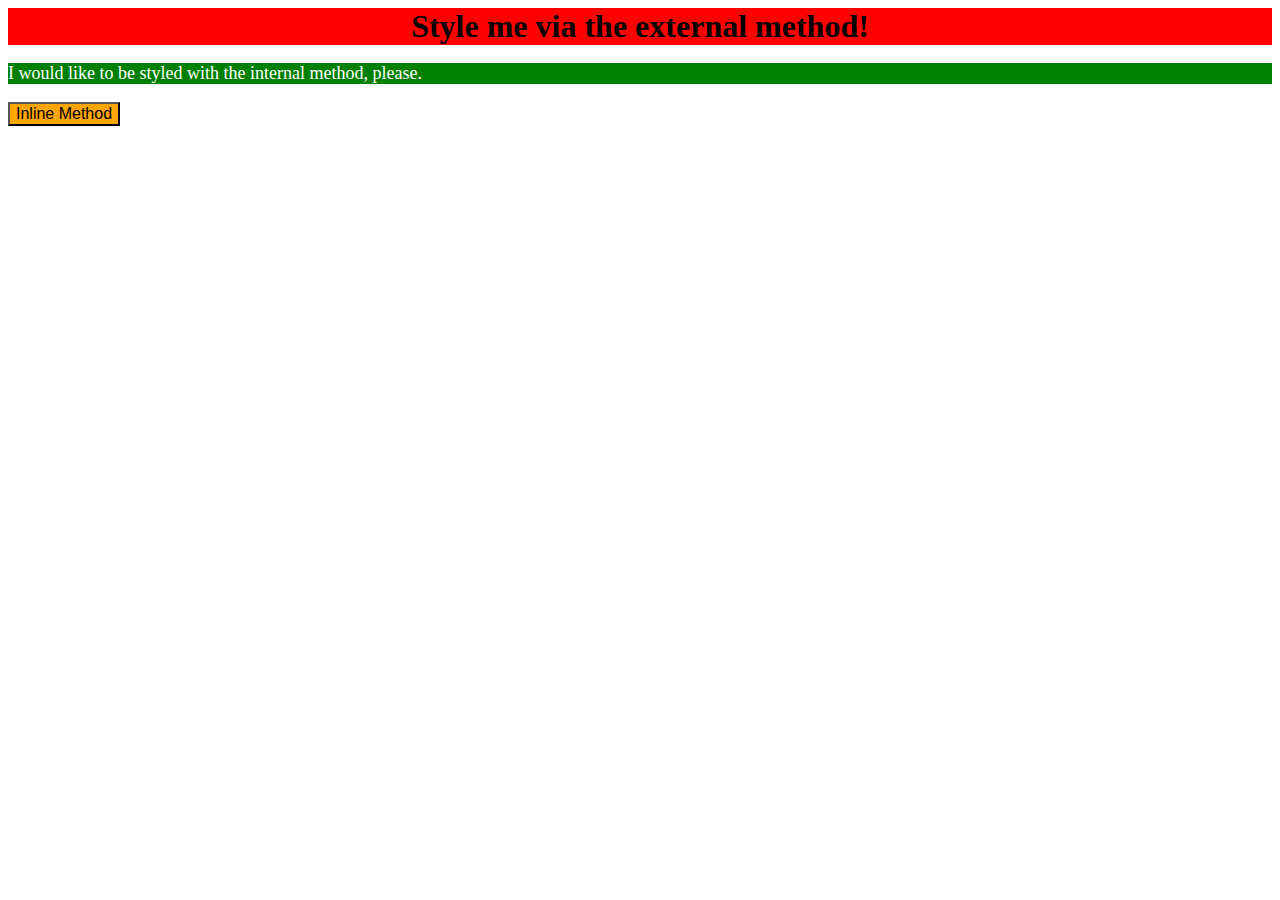
<file: foundations/01-css-methods/index.html>
<!DOCTYPE html>
<html lang="en">
  <head>
    <meta charset="UTF-8">
    <meta http-equiv="X-UA-Compatible" content="IE=edge">
    <meta name="viewport" content="width=device-width, initial-scale=1.0">
    <title>Methods for Adding CSS</title>
    <link rel="stylesheet" href="style.css">
    <style>
      p{
        background-color: green;
        color: white;
        font-size: 18px;
      }
    </style>
  </head>
  <body>
    <div>Style me via the external method!</div>
    <p>I would like to be styled with the internal method, please.</p>
    <button style="background-color: orange; font-size: 16px;">Inline Method</button>
  </body>
</html>
</file>
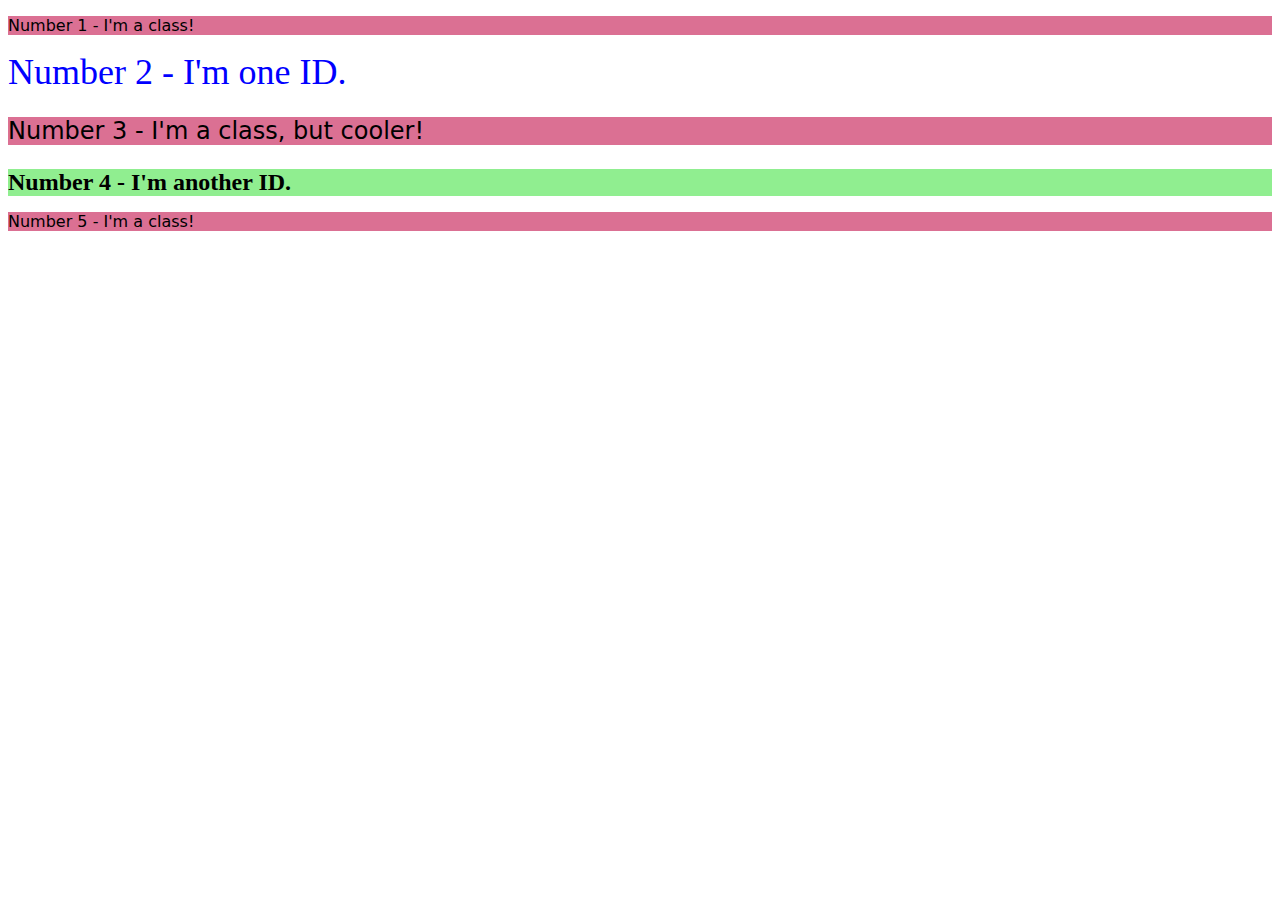
<file: foundations/02-class-id-selectors/index.html>
<!DOCTYPE html>
<html lang="en">
  <head>
    <meta charset="UTF-8">
    <meta http-equiv="X-UA-Compatible" content="IE=edge">
    <meta name="viewport" content="width=device-width, initial-scale=1.0">
    <title>Class and ID Selectors</title>
    <link rel="stylesheet" href="style.css">
  </head>
  <body>
    <p class = "odd-number">Number 1 - I'm a class!</p>
    <div id="second-element">Number 2 - I'm one ID.</div>
    <p class = "odd-number third-element">Number 3 - I'm a class, but cooler!</p>
    <div id="fourth-element">Number 4 - I'm another ID.</div>
    <p class="odd-number">Number 5 - I'm a class!</p>
  </body>
</html>
</file>
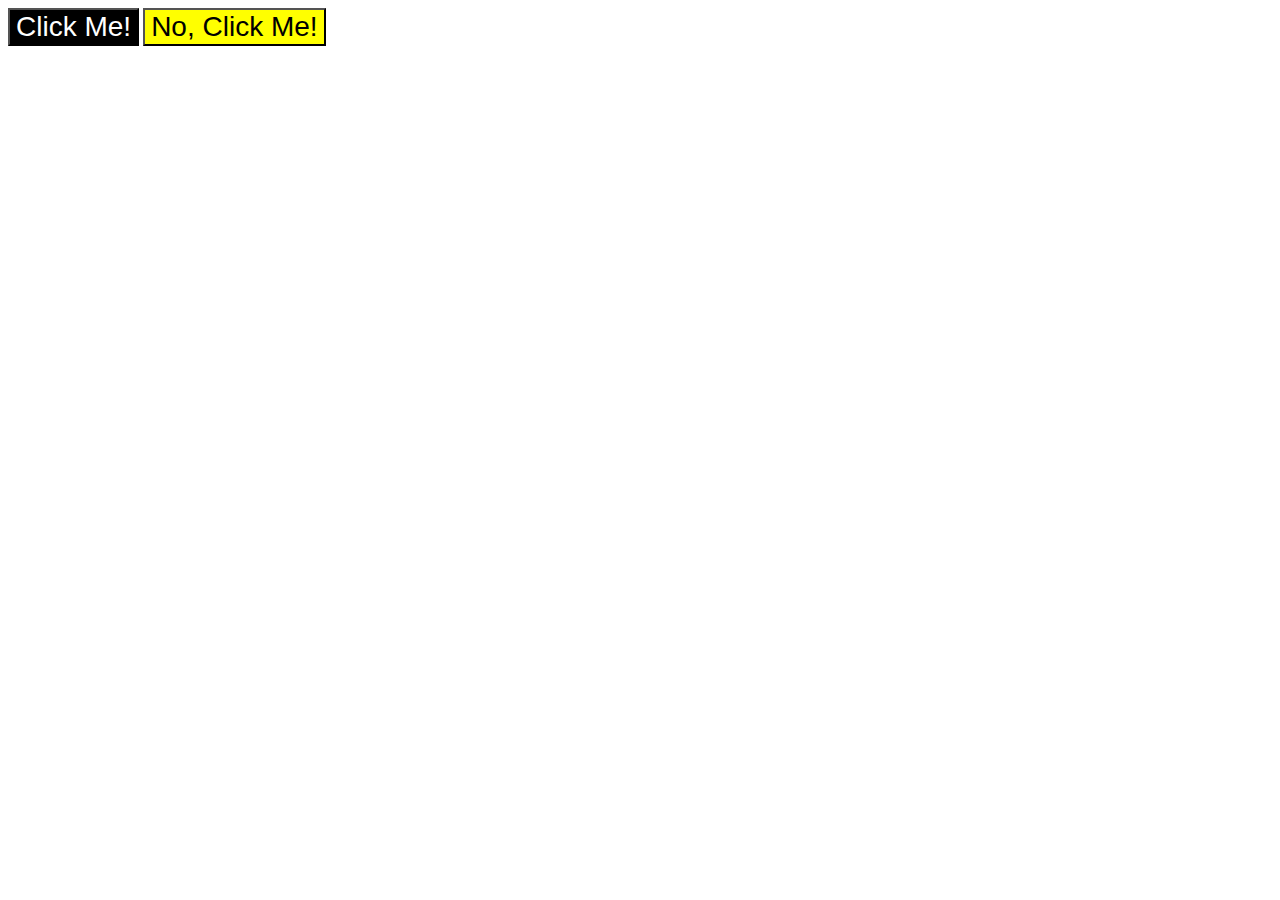
<file: foundations/03-grouping-selectors/index.html>
<!DOCTYPE html>
<html lang="en">
  <head>
    <meta charset="UTF-8">
    <meta http-equiv="X-UA-Compatible" content="IE=edge">
    <meta name="viewport" content="width=device-width, initial-scale=1.0">
    <title>Grouping Selectors</title>
    <link rel="stylesheet" href="style.css">
  </head>
  <body>
    <button class = "first-button">Click Me!</button>
    <button class = "second-button">No, Click Me!</button>
  </body>
</html>
</file>
<file: foundations/01-css-methods/style.css>
div{
    background-color: red;
    font-size: 32px;
    text-align: center;
    font-weight: bold;
}
</file>
<file: foundations/02-class-id-selectors/style.css>
.odd-number{
    background-color: palevioletred;
    font-family: "Verdana", "DejaVu Sans", sans-serif;
}

#second-element{
    color: blue; 
    font-size: 36px;
}

.third-element{
    font-size: 24px;
}

#fourth-element{
    background-color: lightgreen;
    font-size: 24px;
    font-weight: bold;
}
</file>
<file: foundations/03-grouping-selectors/style.css>
button{
    font-size: 28px;
    font-family: "Helvetica", "Times New Roman", sans-serif; 
}

.first-button{
    color: white;
    background-color: black;
}

.second-button{
    background-color: yellow;
}
</file>
